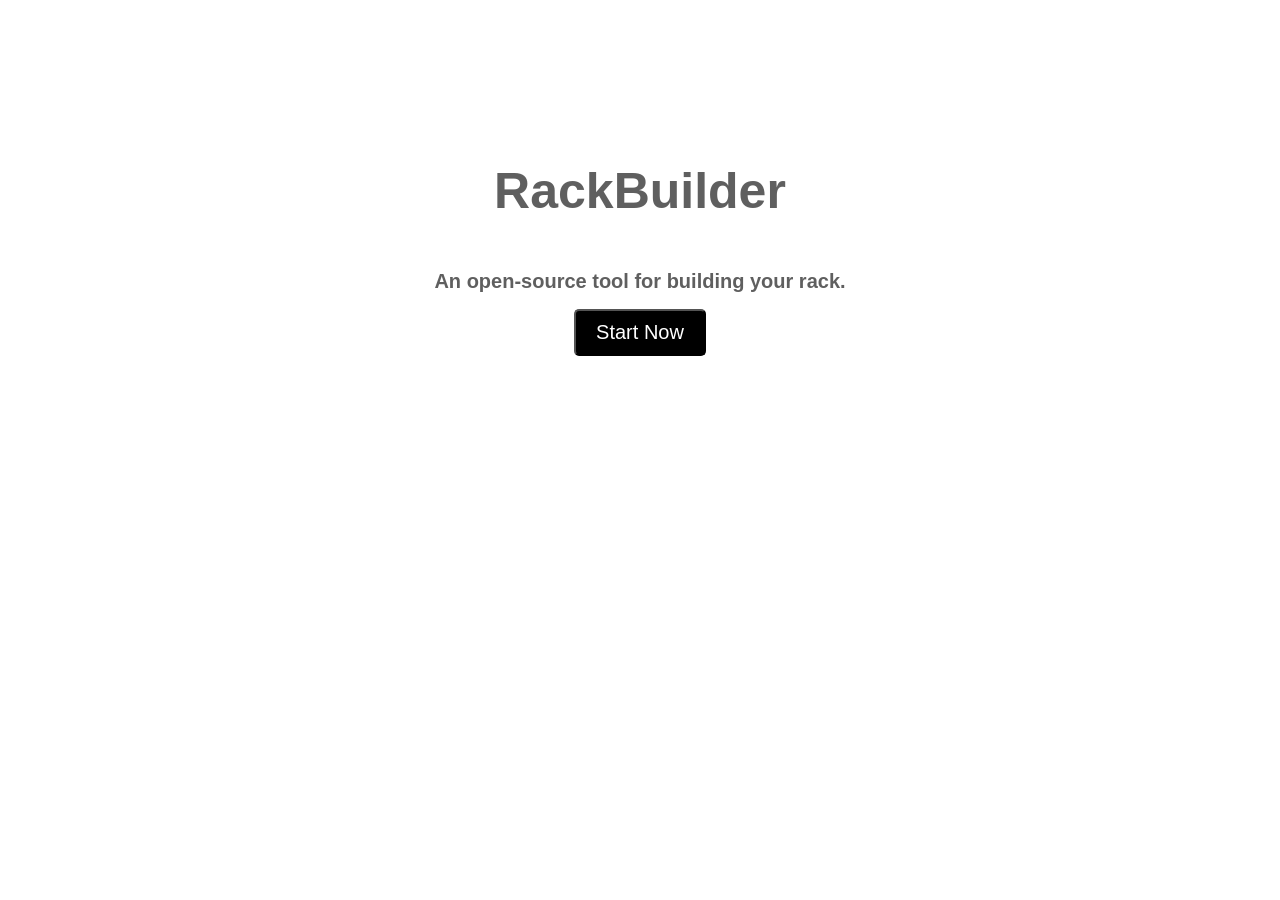
<file: index.html>
<!DOCTYPE html>
<html lang="en">
<head>
    <meta charset="UTF-8">
    <meta name="viewport" content="width=device-width, initial-scale=1.0">
    <title>RackBuilder</title>
    <link rel="stylesheet" href="styles.css">
</head>
<body>
    <h1 style="font-size: 50px;">RackBuilder</h1>
    <h2>An open-source tool for building your rack.</h2>
    <button>
        <a href="builder.html">Start Now</a>
    </button>
</body>
</html>
</file>
<file: styles.css>
body{
    background-color: white;
    display: flex;
    justify-content: center;
    flex-direction: column;
    align-items: center;
    margin-top: 10%;

    font-family:'Segoe UI', Tahoma, Geneva, Verdana, sans-serif;
    color: rgba(0, 0, 0, 0.627);
}
.device{
    width: 70%;
    transition: all 0.3s ease;
}
.device:hover{
    transform: scale(1.05);
}
#editBox{
    position: fixed;
    top: 30%;
    left: 50%;
    transform: translate(-50%, -50%);
    z-index: 1000;
    padding: 10px;
    font-size: 30px;
    background-color: white;
    color: rgba(0, 0, 0, 0.627);
    font-family:'Segoe UI', Tahoma, Geneva, Verdana, sans-serif;
    border: 1px;
    border-radius: 20px;
    border-color: white;
    text-decoration:underline ;
}

#upload {
    display: none;
}
.upload-btn {
    padding: 10px 20px;
    background: black;
    color: white;
    cursor: pointer;
    border-radius: 5px;
    display: inline-block;
    transition: all 0.3s ease;
   
    
}
.upload-btn:hover{
    transform:  scale(1.05);
}

h2{
    font-size: 20px;
}
a{
    text-decoration: none;
    color: white;
    font-size: 20px;
}
button{
    background-color: black;
   
    padding: 10px 20px;
    background: black;
    color: white;
    cursor: pointer;
    border-radius: 5px;
    display: inline-block;
    transition: all 0.3s ease;
}
button:hover{
    transform: scale(1.05);
}
</file>
